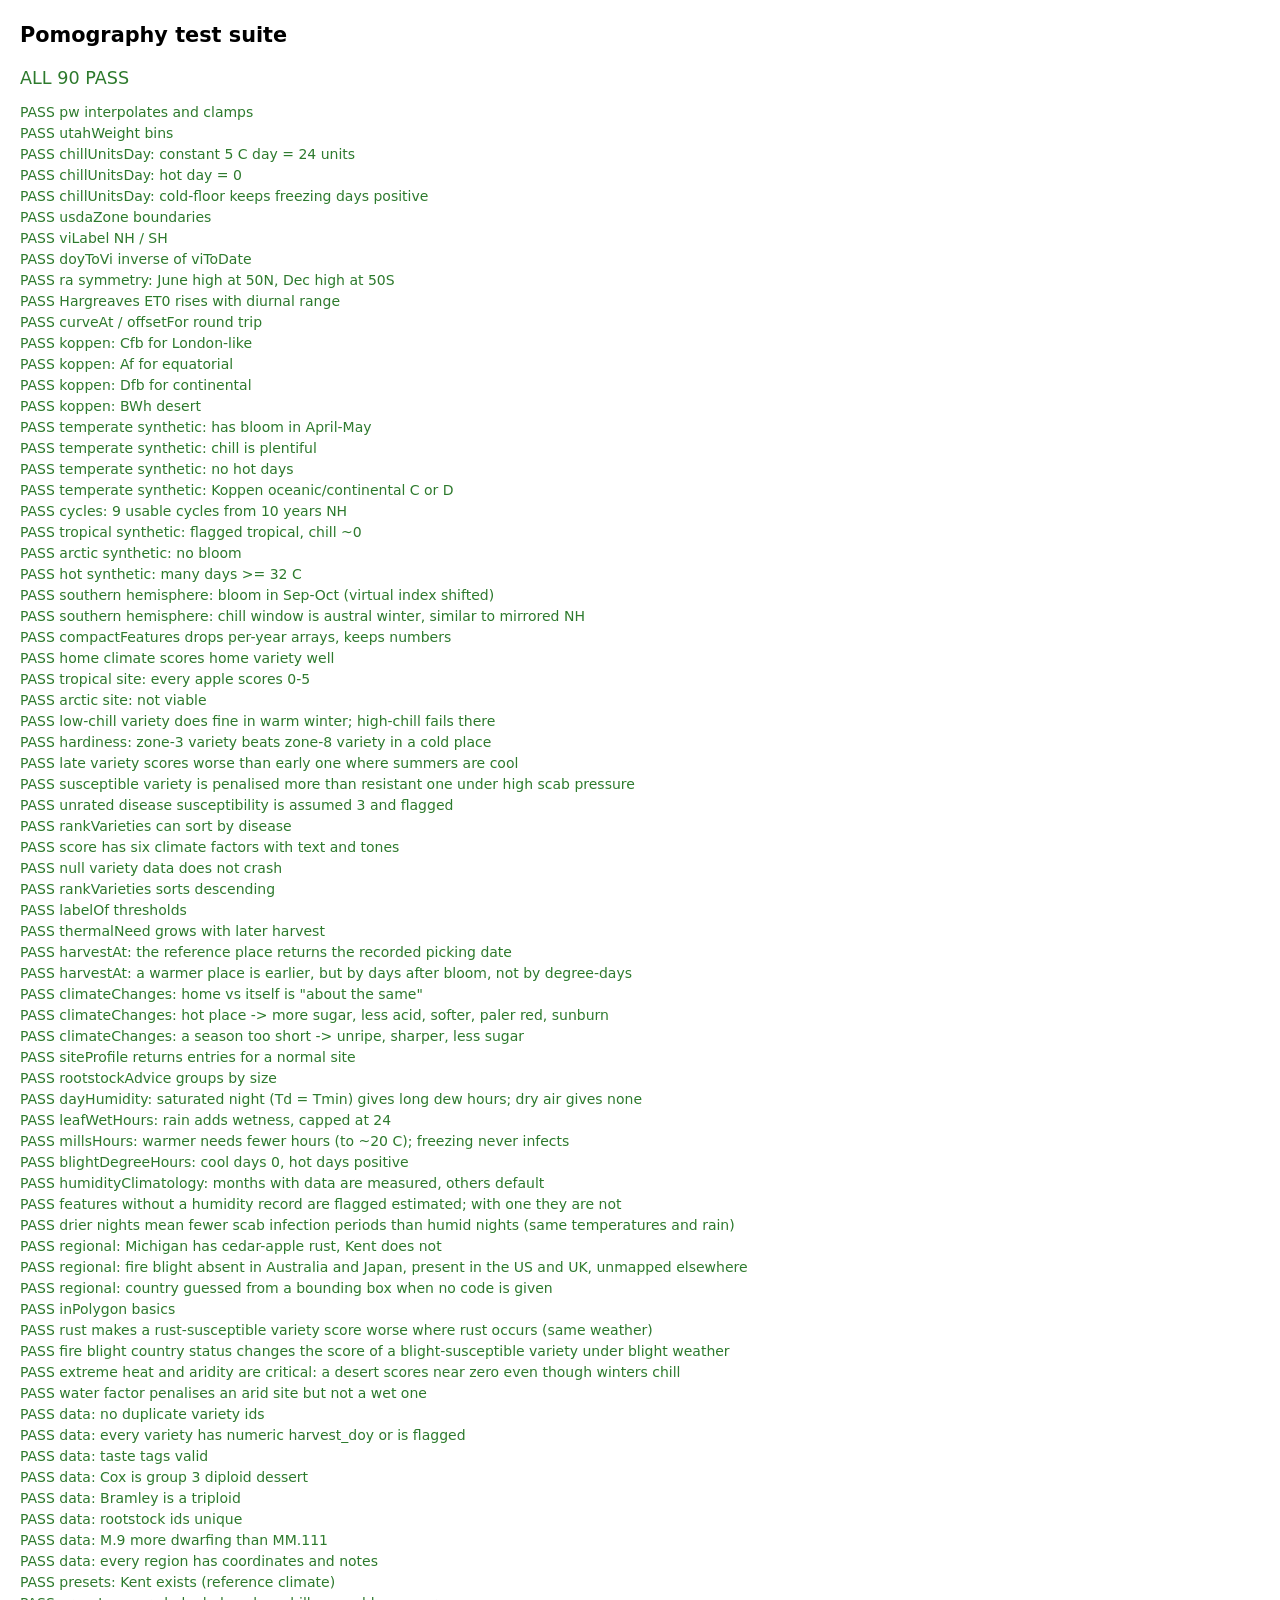
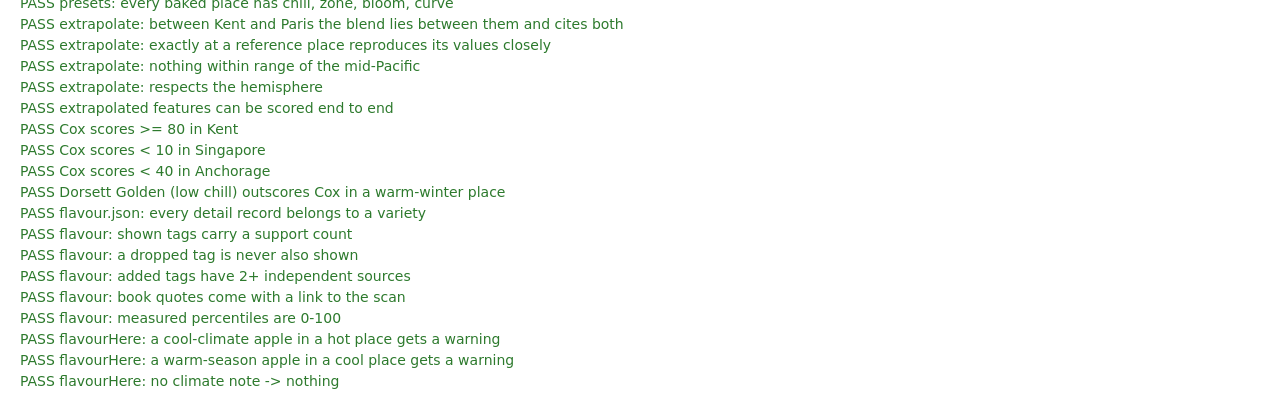
<file: tests/index.html>
<!doctype html>
<meta charset="utf-8">
<title>Pomography tests</title>
<style>body{font:14px/1.5 system-ui,sans-serif;margin:20px;max-width:900px}.pass{color:#2d7a2d}.fail{color:#b3261e;font-weight:600}h1{font-size:1.3rem}#sum{font-size:1.1rem;margin:10px 0}code{background:#eee;padding:0 4px}</style>
<h1>Pomography test suite</h1>
<div id="sum">running&hellip;</div>
<div id="out"></div>
<script type="module" src="tests.js"></script>
</file>
